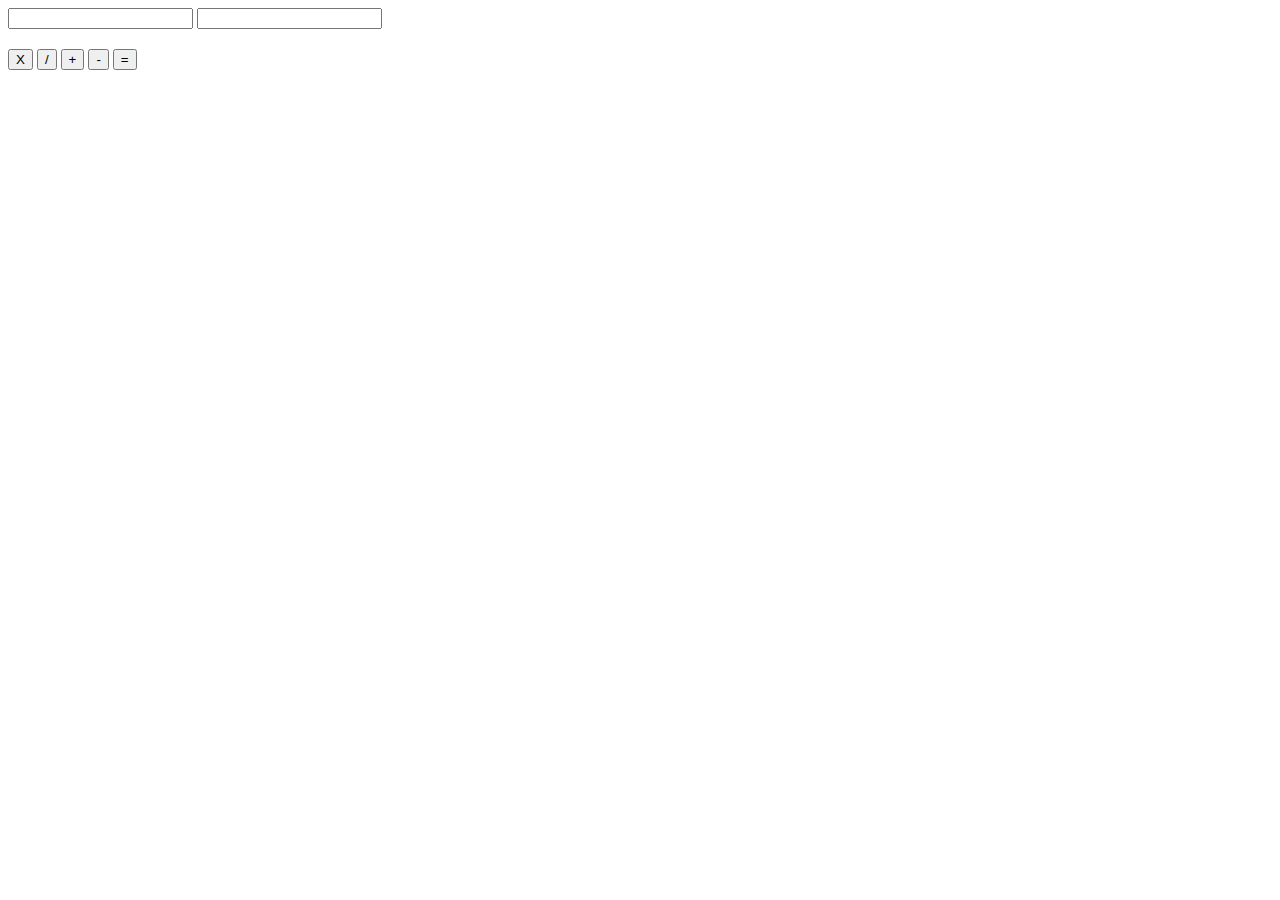
<file: 1-calculator/index.html>
<!DOCTYPE html>
<html lang="en">
  <head>
    <meta charset="UTF-8" />
    <meta http-equiv="X-UA-Compatible" content="IE=edge" />
    <meta name="viewport" content="width=device-width, initial-scale=1.0" />

    <title>Document</title>
  </head>
  <body>
    <input id="one" type="text" />
    <input id="two" type="text" />
    <h2 id="result"></h2>
    <button id="multiply">X</button>
    <button id="devide">/</button>
    <button id="plus">+</button>
    <button id="minus">-</button>
    <button id="equal">=</button>

    <script src="index.js"></script>
  </body>
</html>
</file>
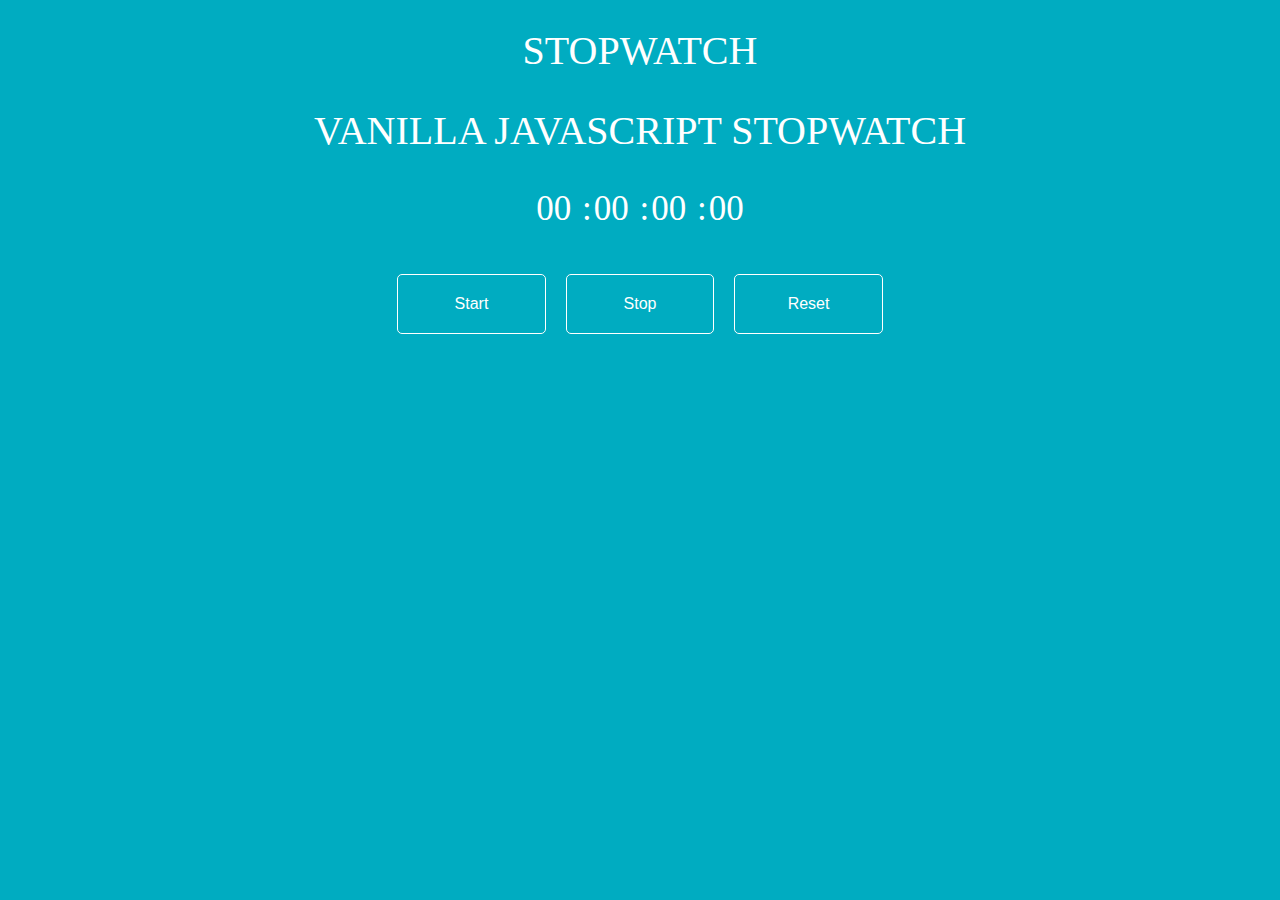
<file: 2-stopwatch-refactored/index.html>
<!DOCTYPE html>
<html lang="en">
  <head>
    <title>Stopwatch</title>
    <link rel="stylesheet" href="style.css" />
  </head>
  <body>
    <h1>STOPWATCH</h1>
    <!-- <h2>STOPWATCH WITH JAVASCRIPT</h2> -->
    <h2>VANILLA JAVASCRIPT STOPWATCH</h2>
    <p>
      <span id="hours">00</span>
      :<span id="minutes">00</span> :<span id="seconds">00</span> :<span id="miliseconds">00</span>
    </p>
    <div id="clicks">
      <button id="button-start">Start</button>
      <button id="button-stop">Stop</button>
      <button id="button-reset">Reset</button>
    </div>

    <script src="script.js"></script>
  </body>
</html>
</file>
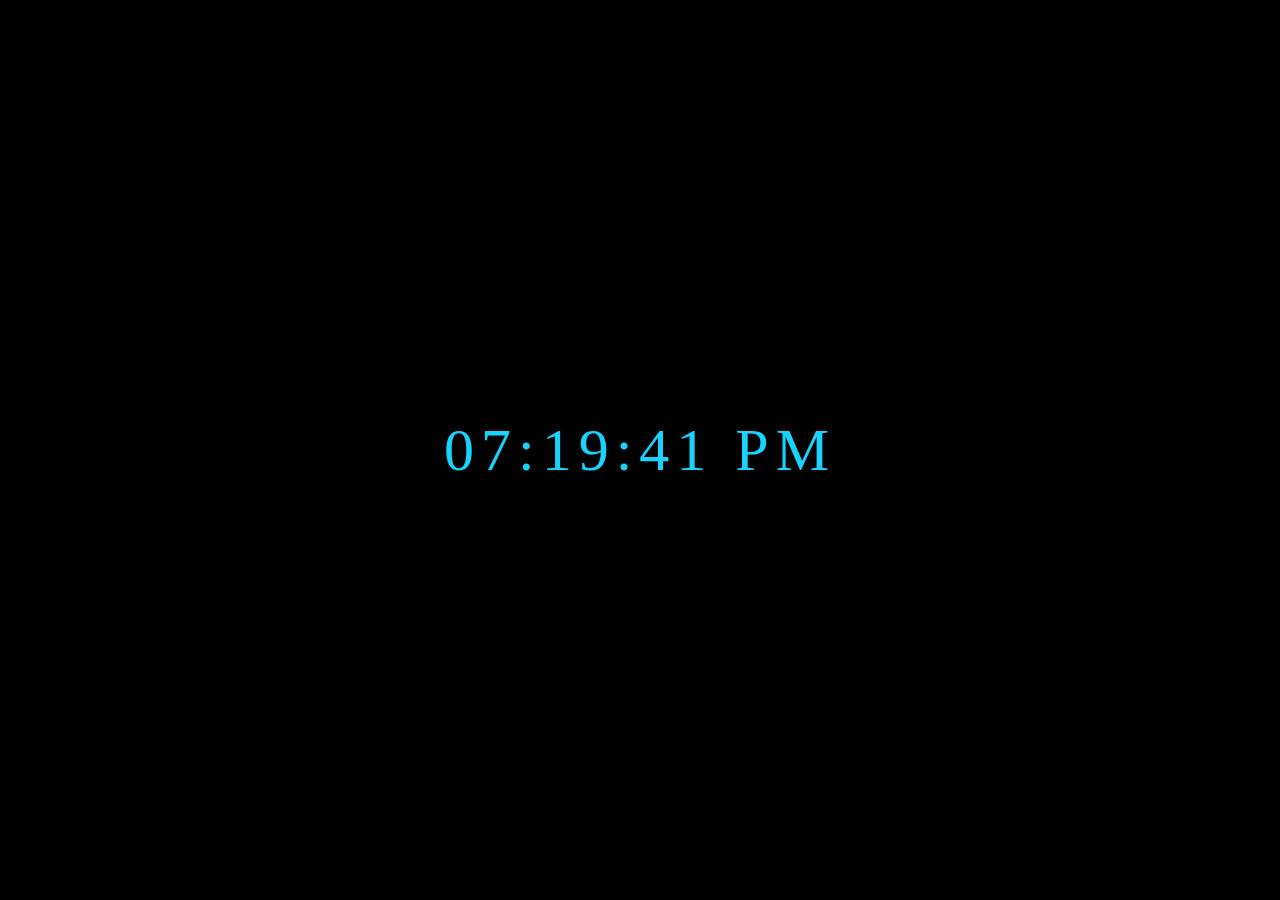
<file: homework/4-clock/index.html>
<!DOCTYPE html>
<html lang="en">
<head>
    <title>Digital clock</title>
    <link rel="stylesheet" href="style.css">
</head>
<body>
    
    <div id="MyClockDisplay" class="clock" onload="showTime()"></div>

    <script src="script.js"></script>
</body>
</html>
</file>
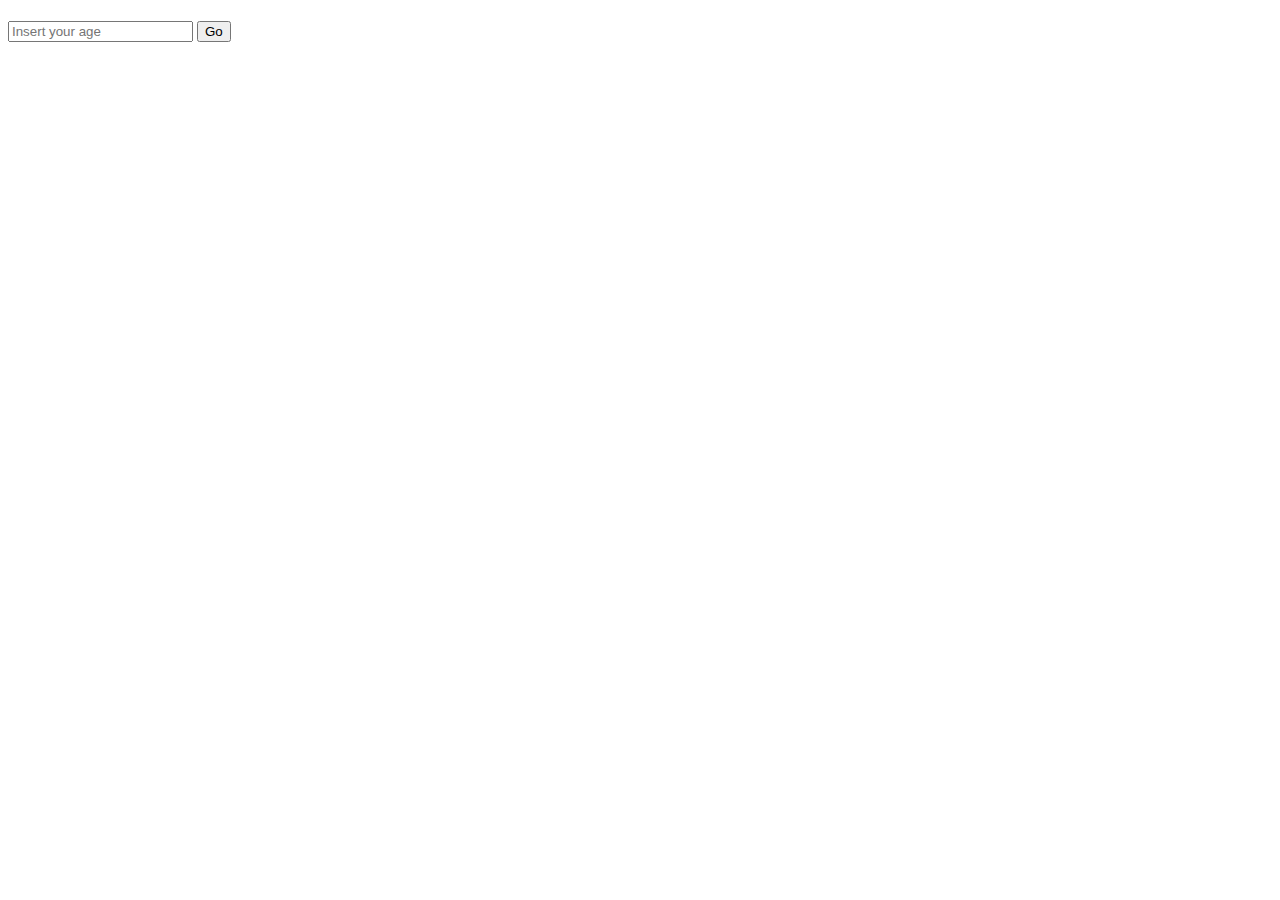
<file: vahid-lessons/4-switch/index.html>
<!DOCTYPE html>
<html lang="en">
  <head>
    <meta charset="UTF-8" />
    <meta http-equiv="X-UA-Compatible" content="IE=edge" />
    <meta name="viewport" content="width=device-width, initial-scale=1.0" />
    <title>Document</title>
  </head>
  <body>
    <h1 id="message"></h1>

    <input type="text" id="age" placeholder="Insert your age" />

    <button id="go">Go</button>

    <script src="index.js"></script>
  </body>
</html>
</file>
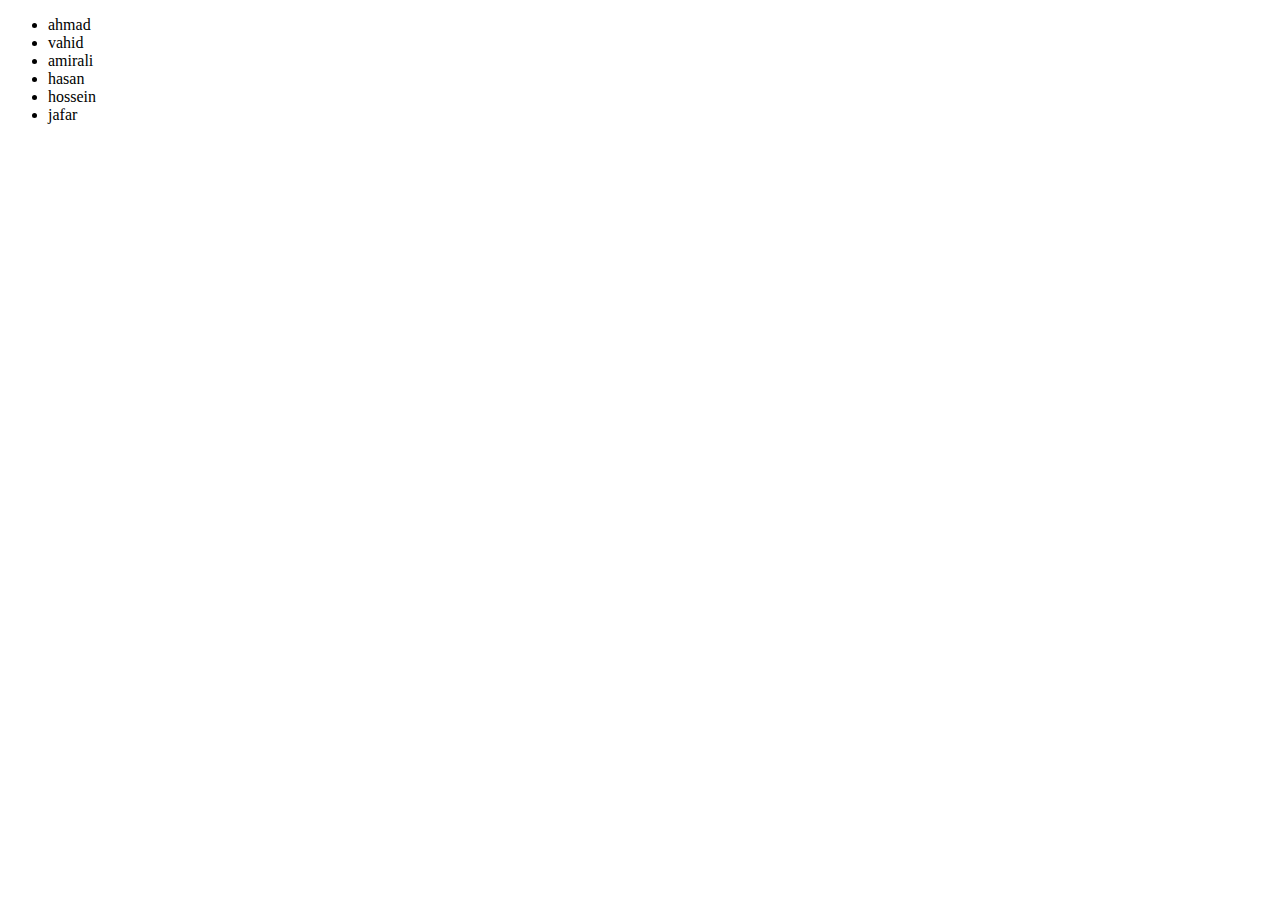
<file: vahid-lessons/5-for-loop/2/index.html>
<!DOCTYPE html>
<html lang="en">
  <head>
    <meta charset="UTF-8" />
    <meta http-equiv="X-UA-Compatible" content="IE=edge" />
    <meta name="viewport" content="width=device-width, initial-scale=1.0" />
    <title>Document</title>
  </head>
  <body>
    <ul>
      <li id="1"></li>
      <li id="2"></li>
      <li id="3"></li>
      <li id="4"></li>
      <li id="5"></li>
      <li id="6"></li>
    </ul>

    <script src="index.js"></script>
  </body>
</html>
</file>
<file: 2-stopwatch-refactored/style.css>
body{
    background-color: #00ACC1;
}

h1,h2{
    color: #fff;
    font-weight: 100;
    text-align: center;
    font-size: 40px;
}

p{
    color: #fff;
    font-size: 35px;
    text-align: center;
    font-weight: 100;
}

span{
    margin: 2px;
}

button{
    background-color: #00ACC1;
    border: 1px solid #fff;
    width: 180px;
    margin: 10px;
    cursor: pointer;
    padding: 20px 10px;
    border-radius: 5px;
    color: #fff;
    text-decoration: double;
    font-size: 1em;
    transition: all 0.5s ease-in-out;
}

button:hover{
    background-color: #fff;
    color: #00ACC1;
}

#clicks{
    display: flex;
    justify-content: space-evenly;
    width: 40%;
    margin: auto;
}
</file>
<file: homework/4-clock/style.css>
body{
    background-color: black;
}

.clock{
    position: absolute;
    top: 50%;
    left: 50%;
    transform: translateX(-50%)
    translateY(-50%);
    color: #17D4FE;
    font-size: 60px;
    font-family: cursive;
    letter-spacing: 7px;
}
</file>
